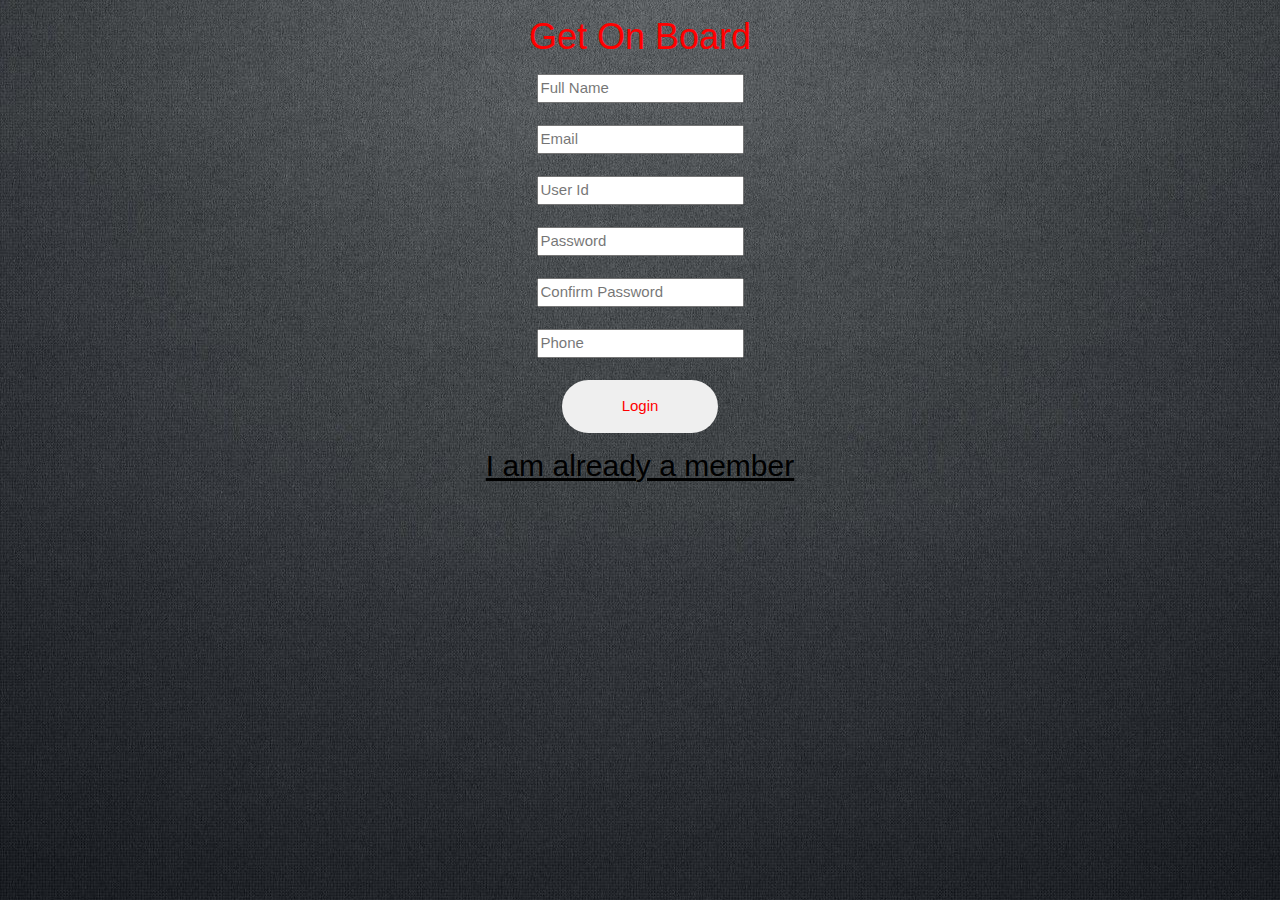
<file: index.html>
<!DOCTYPE html>
<html lang="en">
<head>
    <meta charset="UTF-8">
    <meta name="viewport" content="width=device-width, initial-scale=1.0">
    <link rel="stylesheet" href="w3.css">
    <link rel="stylesheet" href="index.css">
    <title>univine</title>
</head>
<body>
    <h1>Get On Board</h1>
    <form>
        <input type="text" placeholder="Full Name"  required><br>
        <br>
        <input type="email" placeholder="Email" required><br>
        <br>
        <input type="text" placeholder="User Id" required><br>
        <br>
        <input type="password" placeholder="Password" required><br>
        <br>
        <input type="password" placeholder="Confirm Password" required><br>
        <br>
        <input type="tel" placeholder="Phone" required><br>
        <br>
        <button type="submit" class="btn btn-default adminBtn">Login</button></a>
        </form>
        <a href="admin.html"><h2>I am already a member</h2></a>


</body>
</html>
</file>
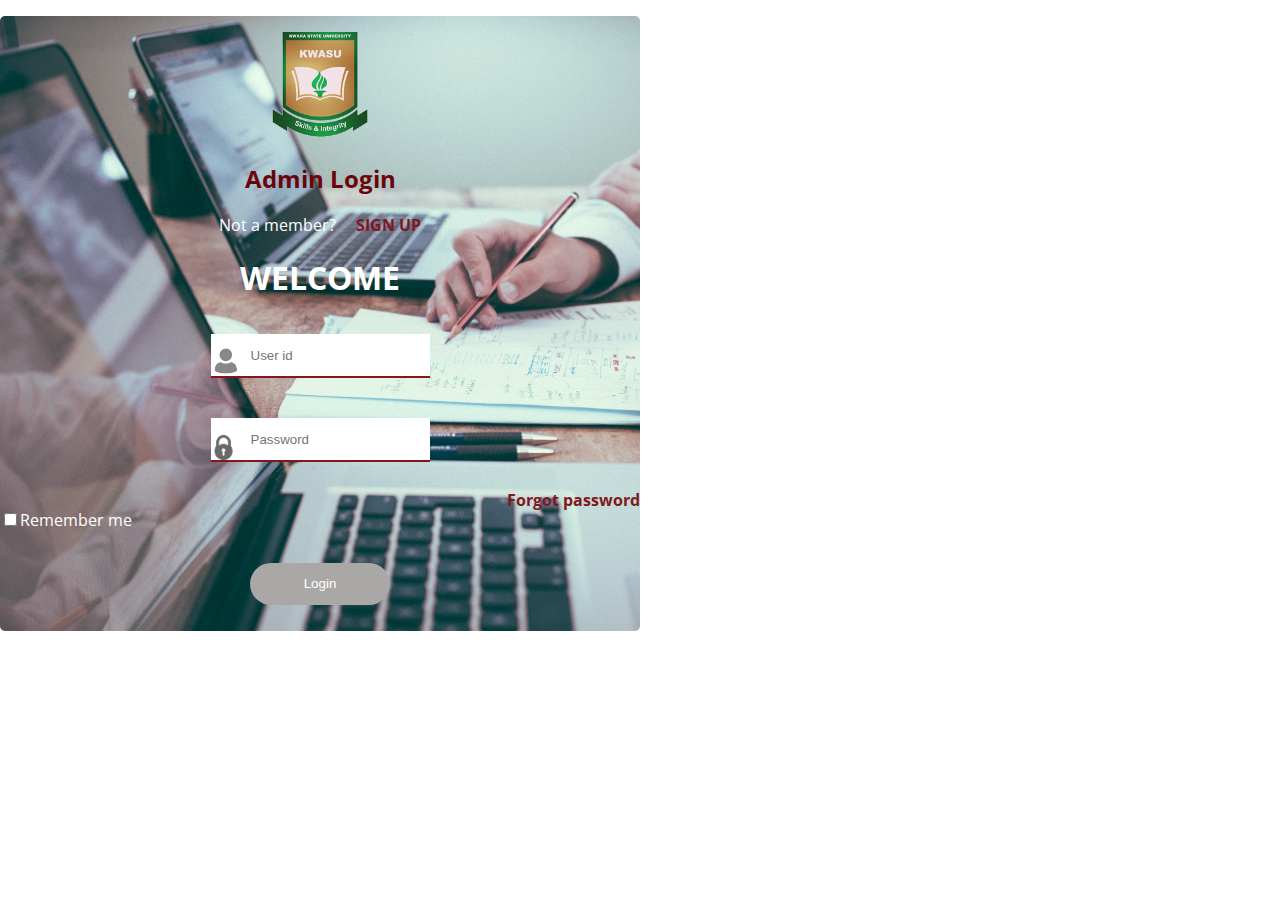
<file: admin.html>
<!DOCTYPE html>
<html lang="en">
<head>
    <meta charset="UTF-8">
    <meta name="viewport" content="width=device-width, initial-scale=1.0">
    
<link rel="stylesheet" href="https://stackpath.bootstrapcdn.com/bootstrap/4.5.0/css/bootstrap.min.css" integrity="sha384-9aIt2nRpC12Uk9gS9baDl411NQApFmC26EwAOH8WgZl5MYYxFfc+NcPb1dKGj7Sk" crossorigin="anonymous">

<!-- JS, Popper.js, and jQuery -->
<script src="https://code.jquery.com/jquery-3.5.1.slim.min.js" integrity="sha384-DfXdz2htPH0lsSSs5nCTpuj/zy4C+OGpamoFVy38MVBnE+IbbVYUew+OrCXaRkfj" crossorigin="anonymous"></script>
<script src="https://cdn.jsdelivr.net/npm/popper.js@1.16.0/dist/umd/popper.min.js" integrity="sha384-Q6E9RHvbIyZFJoft+2mJbHaEWldlvI9IOYy5n3zV9zzTtmI3UksdQRVvoxMfooAo" crossorigin="anonymous"></script>
<script src="https://stackpath.bootstrapcdn.com/bootstrap/4.5.0/js/bootstrap.min.js" integrity="sha384-OgVRvuATP1z7JjHLkuOU7Xw704+h835Lr+6QL9UvYjZE3Ipu6Tp75j7Bh/kR0JKI" crossorigin="anonymous"></script>
<link href="https://fonts.googleapis.com/css2?family=Open+Sans&display=swap" rel="stylesheet">
    <link rel="stylesheet" href="univine.css">
    <title>adminLogin</title>
</head>
<body>
    <div class="container admin">

        <header><img src="kwasu.png" alt="logo"></header>
   
        <section>
            <form action="#">
                
                <h2 class="stdtLogin">Admin Login</h2>
                <span>Not a member? <a href="index.html">SIGN UP</a></span>
                <h1>WELCOME</h1>
             
                <div class="form-group"> 
                    <i></i>
                    <input type="text" placeholder="User id" class="form-control col-xs-2" required>
                
                </div>

                <div class="form-group form-group-lg"> 
                    <i></i>
                    <input type="password" placeholder="Password" class="form-control" required>
                
                </div>

                <div class="checkbox">
                    <span><input type="checkbox">Remember me</span> 
                    <a href="#">Forgot password</a>
                </div>

               <button type="submit" class="btn btn-default adminBtn">Login</button></a>
                
            </form>
        </section>
    </div>
</body>
</html>
</file>
<file: index.css>
body{
    width: 100%;
    height: 100%;
    background-image: url(class.jpg);
    background-position: center;
}
h1 {
color: red;
text-align: center;
}
form {
    margin: auto;
    text-align: center;
} 
.btn{
    border: none;
    color: red;
    padding: 1em 4em;
    border-radius: 50px;
}
h2 {
    text-align: center;
    color: black;
}
h3 {
    color:black;
}
</file>
<file: univine.css>
body{
    margin: 0;
    padding: 0;
    text-align: center;
    font-family: 'Open Sans', sans-serif;
    height:100%;
    width: 100%;
}

/*Student and Admin loginpage*/
.admin, .student{
    max-width: 40em;
    margin-top: 1em;
    border-radius: 5px;
}

.admin{
   background: url("tutor.jpg") no-repeat;
   background-size: cover;
}

.student{
    background-image:linear-gradient(rgb(74, 165, 218, 0.1), rgb(74, 165, 218)), url(student.jpg);
    background-repeat: no-repeat;
    background-size: cover;
}

img{
    margin-top: 1em;
    width: 6em;
}

.stdtLogin{
    color: rgb(105,5,10);
    font-weight: bolder;
}

span a{
    color:rgb(129, 24, 29);
    text-decoration: none;
    font-weight: bold;
    margin-left: 1em;
}
a:hover, .checkbox a:hover{
    color: rgb(37,99,51);
}

span{
    margin-top: 1em;
}

h1,span{
    color: white;
    margin-top: 20px;
}

.adminBtn{
    background-color: rgb(170, 167, 167);
    margin-bottom: 2em;
}

input[type=text],input[type=password]{
    padding-left: 40px;
    border: none;
    border-bottom: 2px solid rgb(129, 24, 29);
    background-position: left bottom;
    background-repeat: no-repeat;
    height: 3em;
    margin-top: 1em;
    
}
input[type=text]{
    background-image: url('user2.png');
    background-size: 30px;
}

input[type=password]{
    background-image: url('lock.png');
    background-size: 25px;
    margin: 3em 0 2em 0;
}

.checkbox{
    margin-bottom: 2em;
    display: flex;
    justify-content: space-between;
}
.checkbox a {
    text-decoration: none;
    color: rgb(129, 24, 29);
    font-weight: 700;
}

.btn{
    border: none;
    color: white;
    padding: 1em 4em;
    border-radius: 50px;
}

.studentBtn{
    background-color:rgb(37,99,51) ;
    margin-bottom: 2em;
}

.homepage{
    background-image:linear-gradient(rgba(37,99,51, 0.1), rgb(37,99,51)), url(homepage.webp);
    line-height: 40em;
    height: 40em; 
    background-repeat: no-repeat;
    background-size: cover;
}

.welcome{
    color: rgb(129, 24, 29);
    margin: 0;
    line-height: 1.5;
    display: inline-block;
    vertical-align: middle;
    font-size: 6em;
   font-weight: bolder;
}
</file>
